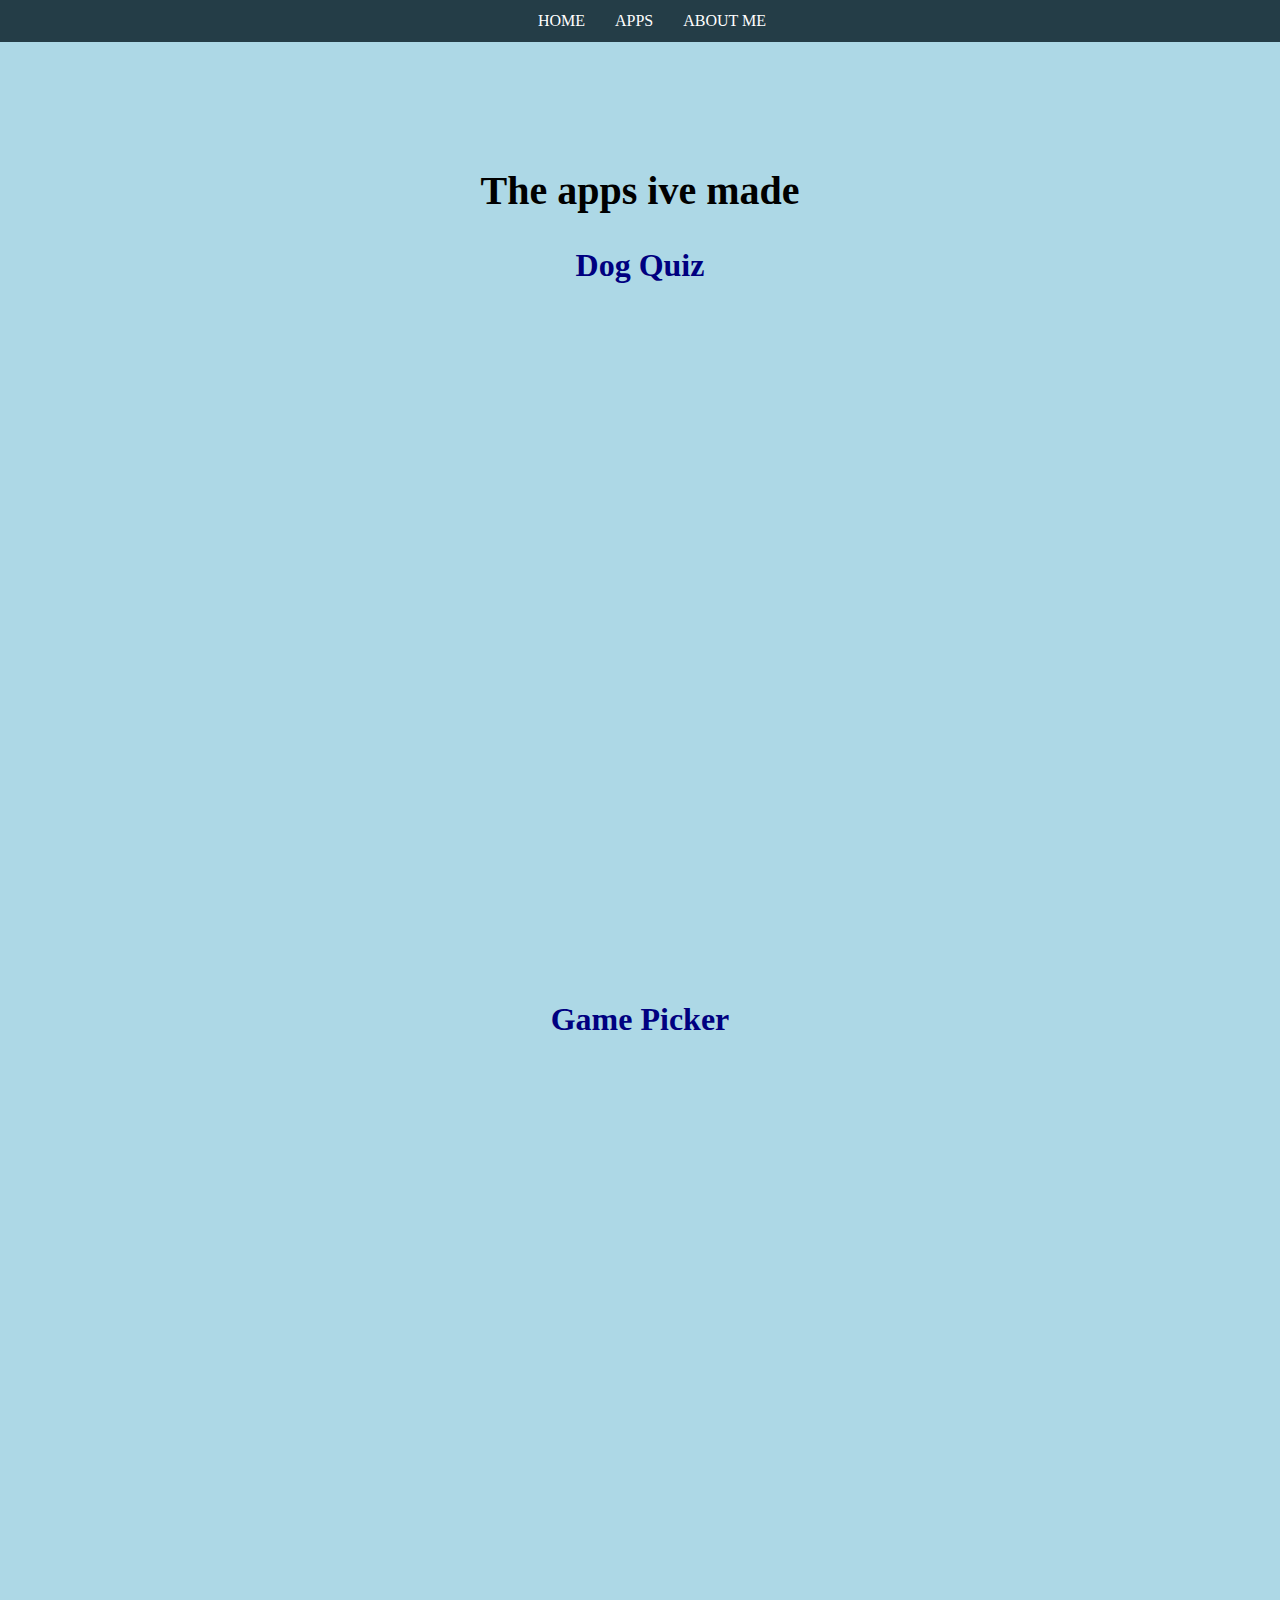
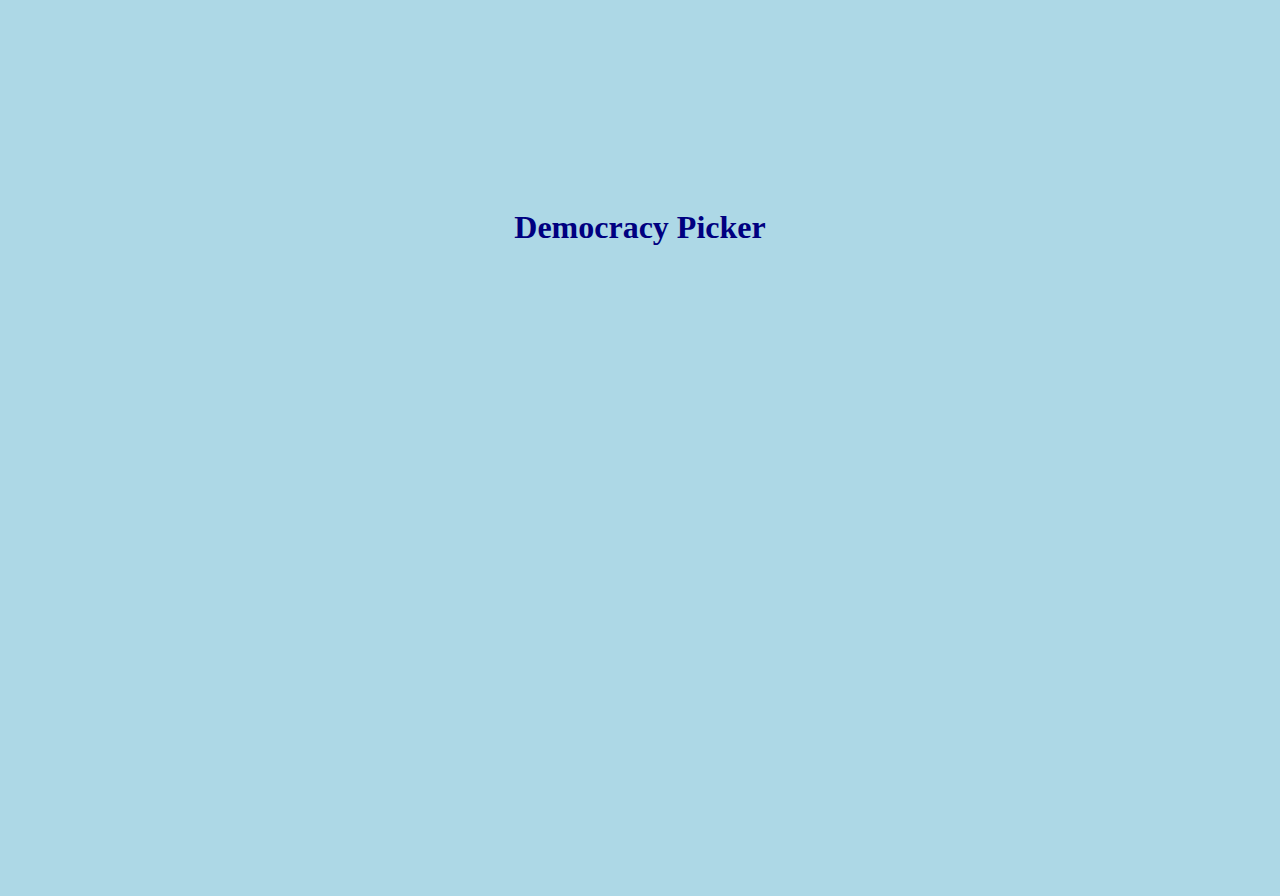
<file: apps.html>
<html>
    <head> 

  </head>
    <nav>
    <center>
    <li><a href="index.html"> HOME  </a> </li>
    <li><a href="apps.html"> APPS     </a>   </li>
    <li><a href="aboutme.html"> ABOUT ME     </a>   </li>
        </nav>
<br>
        <br>
        <br>
        <br>
                <br>
        <br>
        <br>
            <body>
        <title>My Apps</title>
        <center>
             <h2> The apps ive made </h2>
            
            <h1> Dog Quiz </h1>
                    <br>
        <br>
        <br>
        <div> <iframe width="392" height="620" style="border: 0px;" src="https://studio.code.org/projects/applab/C-H9HEt1lDwnsuxbeN3CzMzZLg5Vziuugbeu7aVXqSs/embed"></iframe> </div>
        <center>
             <h1> Game Picker </h1>
                    <br>
        <br>
        <br>
        <div> <iframe width="392" height="620" style="border: 0px;" src="https://studio.code.org/projects/applab/DKdue_pcrCMzn4MMg_J9JO0tjP0lMeZmnrj877CmpZ8/embed"></iframe> </div>
        <center>
                    <br>
        <br>
        <br>
             <h1> Democracy Picker </h1>
        <div> <iframe width="392" height="620" style="border: 0px;" src="https://studio.code.org/projects/applab/96fiCWex27zNmdTvFo_L9ut9zCg6SP4YEFsxD3EvU2E/embed"></iframe> </div>
</body>
  </html>
            
                        <style>
            
            body {
  background-color: lightblue;
}

h1 {
  color: navy;
}
h2 {
  color: black;
    font-size: 40px;
}
nav {
  list-style-type: none;
  position: fixed;
  background-color: #243d47;
  width: 100vw;
  top: 0;
  left: 0;
  padding: 12px;
}

li {
  display: inline;
  padding: 13px;
}
li:hover {
  background-color: black;
}
a {
  text-decoration: none;
  color: white;
}

img:hover {
  border: dashed white 5px;
}
              </style>
</file>
